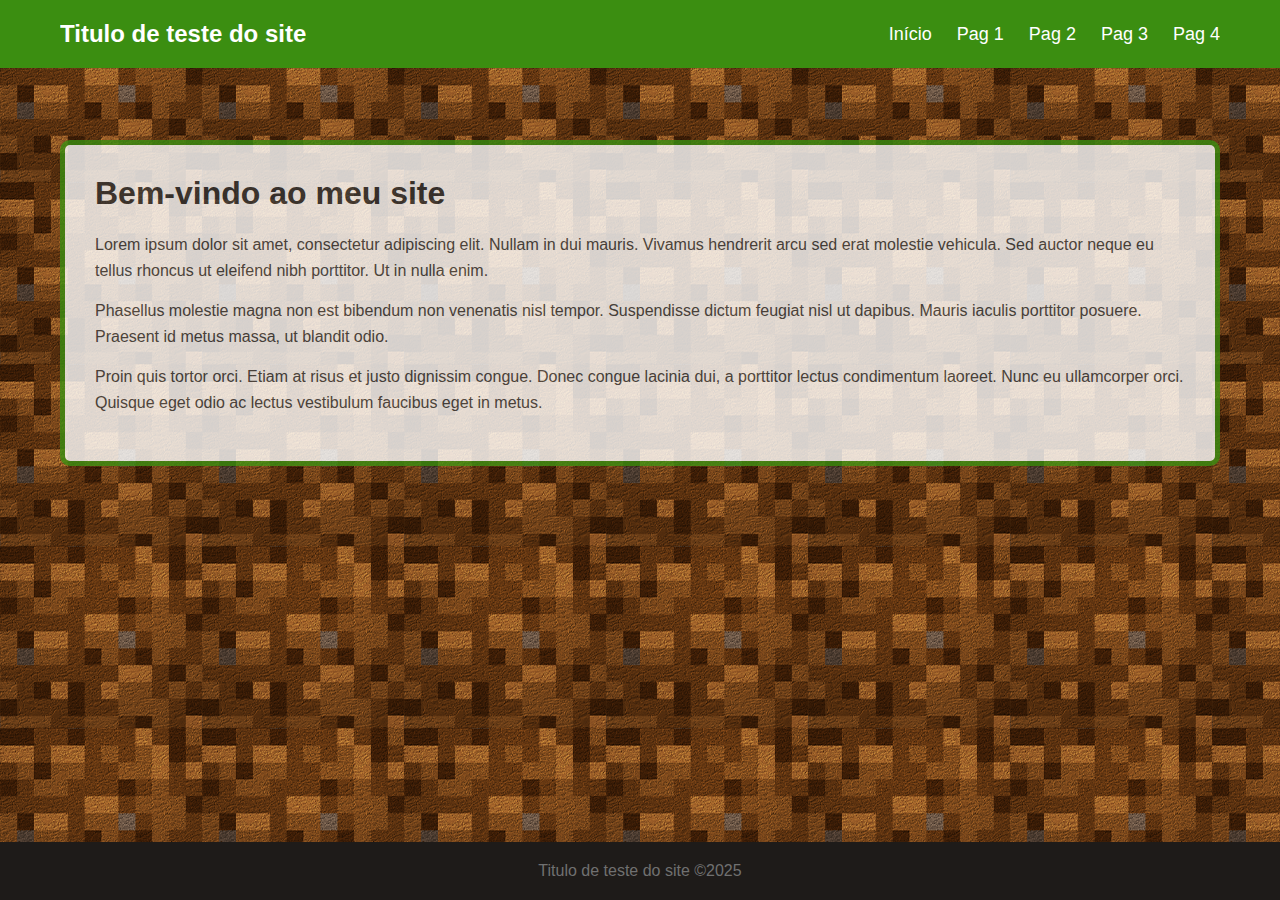
<file: inicio/index.html>
<!DOCTYPE html>
<html lang="en">
<head>
    <meta charset="UTF-8">
    <meta name="viewport" content="width=device-width, initial-scale=1.0">
    <link rel="stylesheet" href="styles.css">
    <title>início</title>
</head>
<body>
    <header>
        <nav>
            <div class="titulodosite">Titulo de teste do site</div>
            <ul class="menu">
                <li><a href="#">Início</a></li>
                <li><a href="#">Pag 1</a></li>
                <li><a href="#">Pag 2</a></li>
                <li><a href="#">Pag 3</a></li>
                <li><a href="#">Pag 4</a></li>
            </ul>
        </nav>
    </header>

    <main>
        <div class="content">
            <h1>Bem-vindo ao meu site</h1>
            <p>Lorem ipsum dolor sit amet, consectetur adipiscing elit. Nullam in dui mauris. Vivamus hendrerit arcu sed erat molestie vehicula. Sed auctor neque eu tellus rhoncus ut eleifend nibh porttitor. Ut in nulla enim.</p>
            <p>Phasellus molestie magna non est bibendum non venenatis nisl tempor. Suspendisse dictum feugiat nisl ut dapibus. Mauris iaculis porttitor posuere. Praesent id metus massa, ut blandit odio.</p>
            <p>Proin quis tortor orci. Etiam at risus et justo dignissim congue. Donec congue lacinia dui, a porttitor lectus condimentum laoreet. Nunc eu ullamcorper orci. Quisque eget odio ac lectus vestibulum faucibus eget in metus.</p>
        </div>
    </main>

    <footer>
        Titulo de teste do site ©2025
    </footer>    
</body>
</html>
</file>
<file: inicio/styles.css>
* {
    margin: 0;
    padding: 0;
    box-sizing: border-box;
    font-family: Arial, sans-serif;
    overflow: hidden;
}

body {
    background-image: url('minecraft_background.gif');
    background-position: center repeat;
}

header {
    background-color: #3b8e11;
    padding: 20px 0;
    position: fixed;
    width: 100%;
    top: 0;
}

nav {
    max-width: 1200px;
    margin: 0 auto;
    display: flex;
    justify-content: space-between;
    align-items: center;
    padding: 0 20px;
}

.titulodosite {
    color: white;
    font-size: 24px;
    font-weight: bold;
}

.menu {
    list-style: none;
    display: flex;
}

.menu li {
    margin-left: 25px;
}

.menu a {
    color: white;
    text-decoration: none;
    font-size: 18px;
    transition: color 0.3s;
}

.menu a:hover {
    color: #8fa72c;
}

main {
    max-width: 1200px;
    margin: 120px auto 0;
    padding: 20px;
}

.content {
    background-color:#ffffff;
    opacity: 0.8;
    padding: 30px;
    border-radius: 10px;
    border: solid 5px #3b8e11;
}

h1 {
    margin-bottom: 20px;
    color: #333;
}

p {
    margin-bottom: 15px;
    line-height: 1.6;
    color: #444;
}

footer {
    background-color: #1e1b19;
    color: #707070;
    text-align: center;
    padding: 20px 0;
    margin-top: 50px;
    position: absolute;
    bottom: 0;
    width: 100%;
}
</file>
